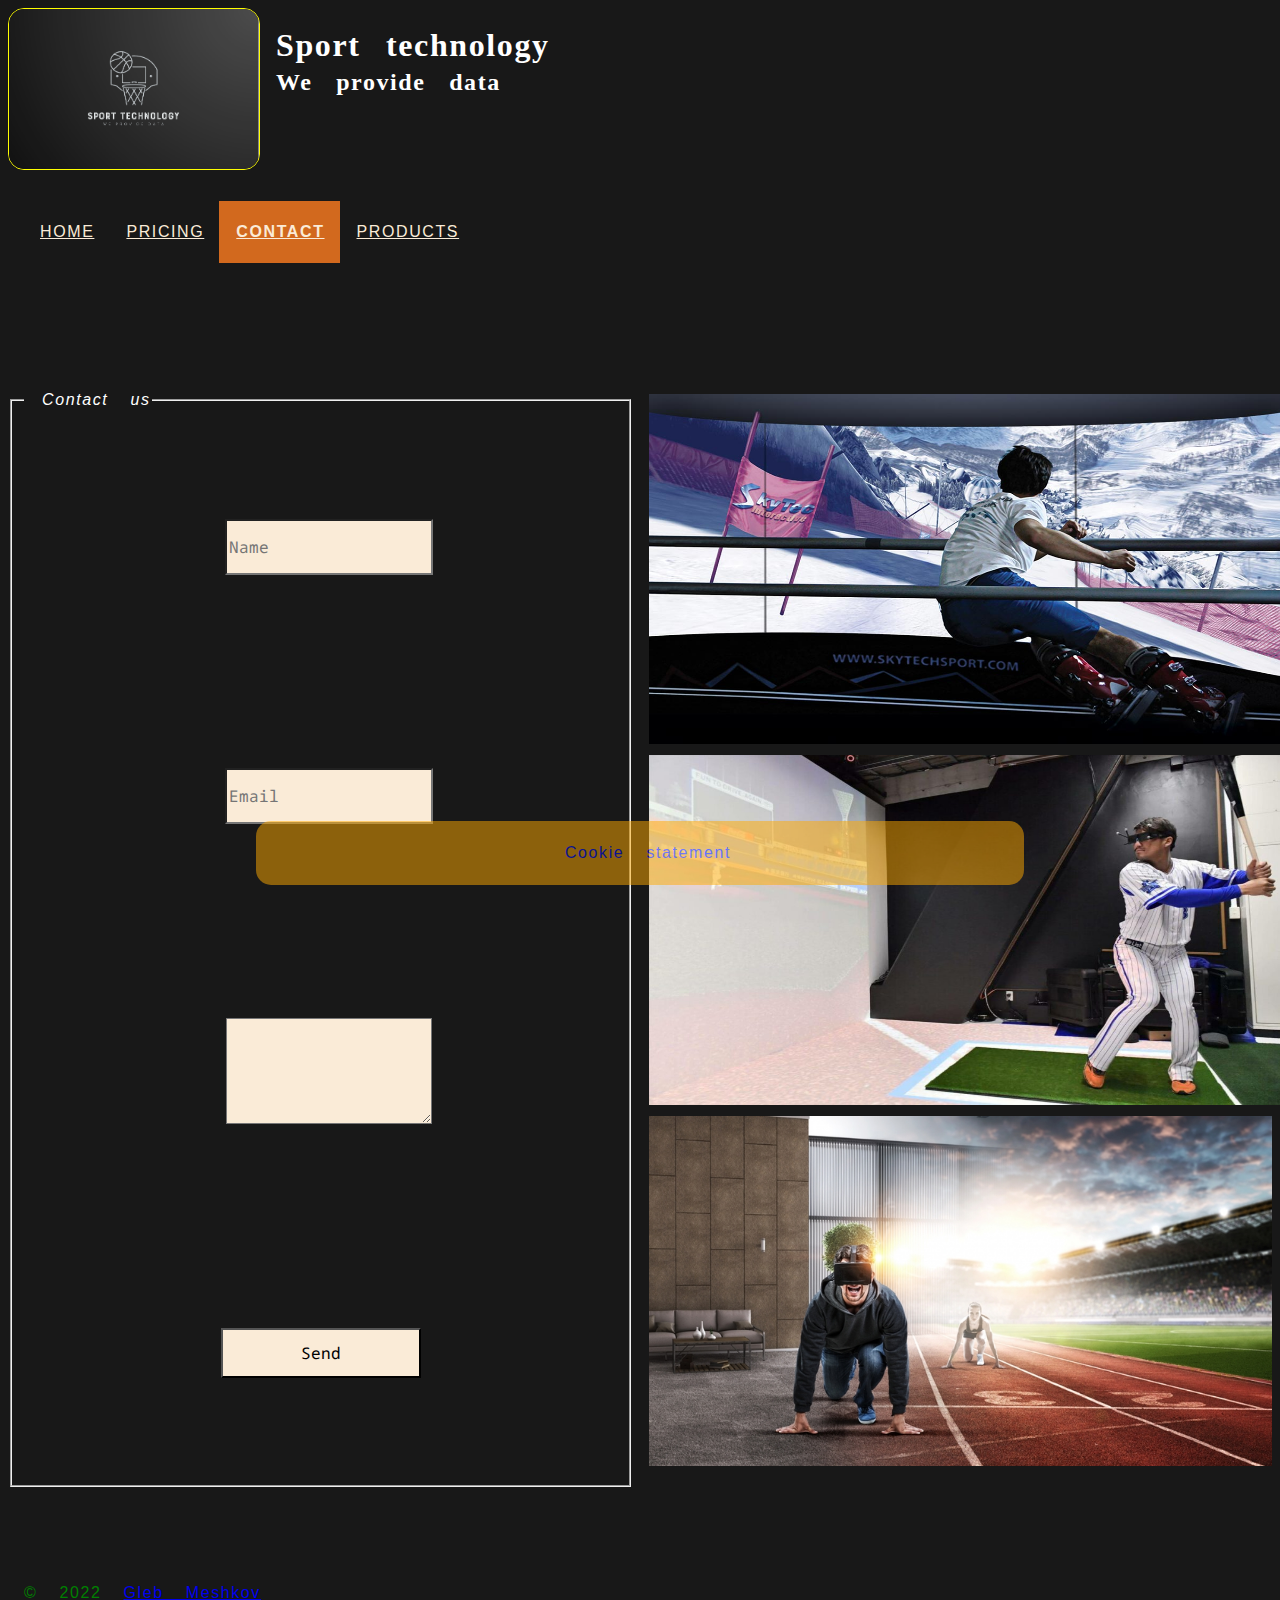
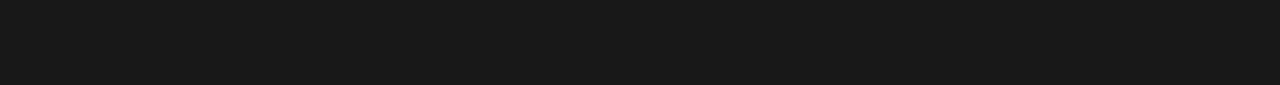
<file: contact.html>
<!DOCTYPE html>
<html lang="en">
<head>
    <meta charset="UTF-8">
    <meta name="author" content="Gleb Meshkov" />
    <meta name="description" content="This website was made as a web markup assignment for Inholland University of Applied Science.  " />
    <meta name="keywords" content="Inholland, Web Markup, Sports, Applied Sciend, AR" />
    <meta name="viewport" content="width=device-width, initial-scale=1">
    <title>Contact</title>
    <link rel="icon" type="image/x-icon" href="img/favicon.ico">
</head>
<body class="contact_body">
<link rel="preconnect" href="https://fonts.googleapis.com">
<link rel="preconnect" href="https://fonts.gstatic.com" crossorigin="">
<link href="https://fonts.googleapis.com/css2?family=Noto+Sans+Mono:wght@100;300&amp;display=swap" rel="stylesheet">
<link href="css/style.css" rel="stylesheet" type="text/css">
<header style="width: 100%" class="contact_header">
    <article id="contact_menu_pos">
        <article id="contact_contact_logoAndCompany" style="flex-direction: column; gap: 5px;">
            <img title="logo" src="img/img_4.png" id="contact_logo" alt="">
            <h1 class="contact_h1" style="margin-bottom: 5px">Sport technology</h1>
            <h2 class="contact_h2" style="margin-top: 0;">We provide data</h2>

        </article>
        <nav>
            <ul class='contact_nav-bar contact_ul'>
                <li class="contact_li" style="display: flex; justify-content: space-around">
                    <input class="contact_input" type='checkbox' id='contact_check'>
                    <span class="contact_menu">
                        <a class="contact_li contact_a" href="index.html">Home</a>
                        <a class="contact_li contact_a" href="pricing.html">Pricing</a>
                        <a class="contact_li contact_a" href="contact.html" style="background: chocolate"><strong>Contact</strong></a>
                        <a class="contact_li contact_a" href="product.html">Products</a>
                        <label for="contact_check" class="contact_open-menu">≡</label>
                    </span>
                </li>

                <li class="contact_li">
                    <label for="contact_check" class="contact_close-menu">≡</label>
                </li>
            </ul>
        </nav>
    </article>
</header>
<section class="contact_section">
    <form class="contact_form" method="post" action="contact.html">
        <fieldset id="contact_form_style">
            <legend><em>Contact us</em></legend>

            <label>
                <input  class="contact_input" type="text" name="name" placeholder="Name">
            </label>

            <label>
                <input  class="contact_input" type="email" name="email" placeholder="Email">
            </label>

            <label>
                <textarea class="contact_textarea" name="message"></textarea>
            </label>
            <input type="submit"  class="contact_input" name="send" value="Send">
        </fieldset>
    </form>
    <section id="contact_products"  class="contact_section">
        <aside id="contact_product_1">
            <article>
                <span class="contact_asides">
                    <a class="contact_a" href="https://www.inholland.nl/" style="width: 100%">
                        <img title="skier" class="contact_scaled_image" src="img/img_12.png" id="contact_img_1" alt="img_12">

                    </a>
                </span>
            </article>
        </aside>
        <aside id="contact_product_2">
            <article>
                <span class="contact_asides"><a class="contact_a" href="https://www.inholland.nl/">
                    <img title="skier" class="contact_scaled_image" src="img/img_13.png" id="contact_img_2" alt="img_12">
                </a>
                </span>
            </article>
        </aside>
        <aside id="contact_product_3">
            <article>
                <span class="contact_asides"><a class="contact_a" href="https://www.inholland.nl/"><img title="runner" class="contact_scaled_image"
                                                                              src="img/img_14.png" id="contact_img_3"
                                                                              alt="img_14"></a></span>
            </article>
        </aside>
    </section>
</section>
<footer style="height: 100px" class="contact_footer">
    <span></span>
    <p>&copy; 2022 <a class="linkedin contact_a" rel="author" href="https://www.linkedin.com/in/gleb-meshkov-baba8224a/"> Gleb Meshkov</a></p>
</footer>
<section id="contact_coockie"  class="contact_section">
    <p>Cookie statement</p>
</section>
</body>
</html>
</file>
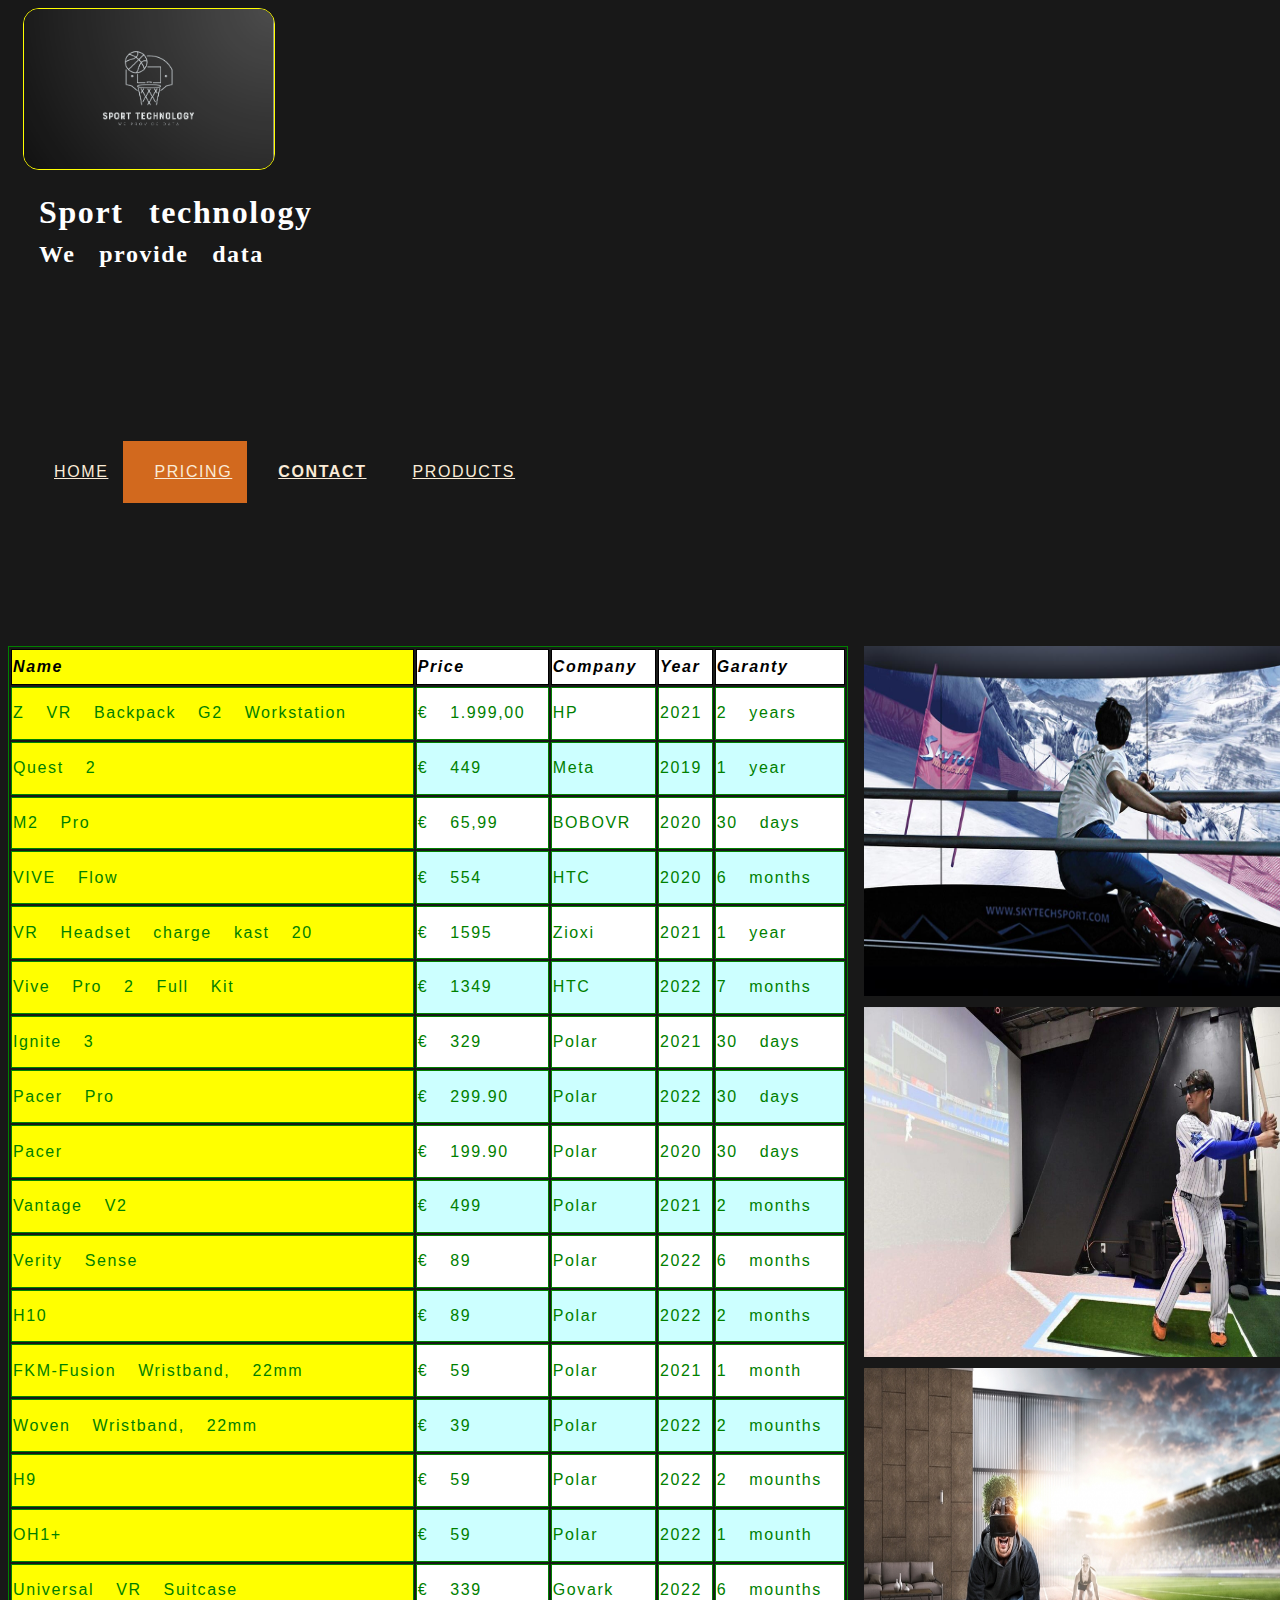
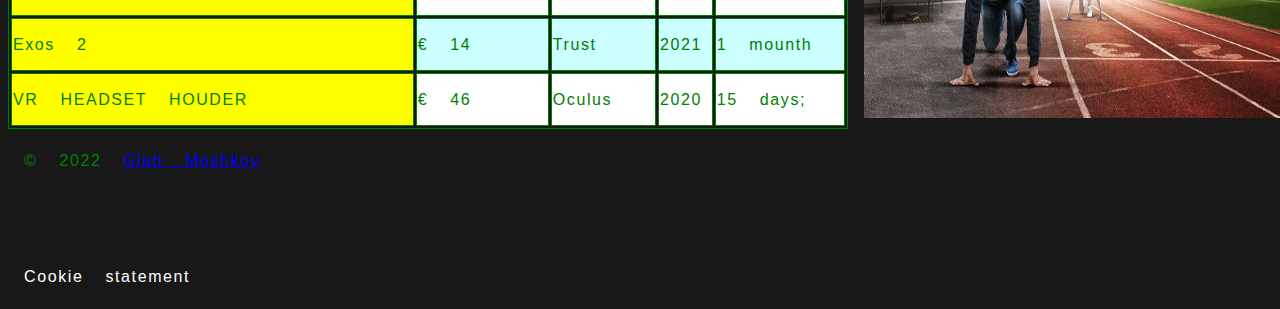
<file: pricing.html>
<!DOCTYPE html>
<html lang="en">
<head>
    <meta charset="UTF-8">
    <meta name="author" content="Gleb Meshkov" />
    <meta name="description" content="This website was made as a web markup assignment for Inholland University of Applied Science.  " />
    <meta name="keywords" content="Inholland, Web Markup, Sports, Applied Sciend, AR" />
    <meta name="viewport" content="width=device-width, initial-scale=1">
    <title>Pricing</title>
    <link rel="icon" type="image/x-icon" href="img/favicon.ico">

</head>
<body class="pricing_body">
<link rel="preconnect" href="https://fonts.googleapis.com">
<link rel="preconnect" href="https://fonts.gstatic.com" crossorigin>
<link href="https://fonts.googleapis.com/css2?family=Noto+Sans+Mono:wght@100;300&display=swap" rel="stylesheet">
<link href="css/style.css" rel="stylesheet" type="text/css">
<header style="width: 100%" class="pricing_header">
    <article id="pricing_menu_pos">
        <article id="pricing_logoAndCompany" style="flex-direction: column; gap: 5px;">
            <img title="logo" src="img/img_4.png" id="pricing_logo" alt="">
            <h1 style="margin-bottom: 5px" class="pricing_h1">Sport technology</h1>
            <h2 style="margin-top: 0;" class="pricing_h2">We provide data</h2>

        </article>
        <nav>
            <ul class='pricing_nav-bar'>
                <li class="pricing_li" style="display: flex; justify-content: space-around">
                    <input type='checkbox' id='pricing_check'>
                    <span class="pricing_menu">
                        <a class="pricing_li pricing_a" href="index.html">Home</a>
                        <a class="pricing_li pricing_a" href="pricing.html" style="background: chocolate">Pricing</a>
                        <a class="pricing_li pricing_a" href="contact.html"><strong>Contact</strong></a>
                        <a class="pricing_li pricing_a" href="product.html">Products</a>
                        <label for="pricing_check" class="pricing_open-menu">≡</label>
                    </span>
                </li>

                <li class="pricing_li">
                    <label for="pricing_check" class="pricing_close-menu">≡</label>
                </li>
            </ul>
        </nav>
    </article>
</header>

<section id="pricing_section">
    <table>
        <thead>
        <tr>
            <td><em>Name</em></td>
            <td><em>Price</em></td>
            <td><em>Company</em></td>
            <td><em>Year</em></td>
            <td><em>Garanty</em></td>
        </tr>
        </thead>
        <tr>
            <td>Z VR Backpack G2 Workstation</td>
            <td id="pricing_td1">&euro; 1.999,00</td>
            <td>HP</td>
            <td>2021</td>
            <td>2 years</td>
        </tr>
        <tr>
            <td>Quest 2</td>
            <td id="pricing_td2">&euro; 449</td>
            <td>Meta</td>
            <td>2019</td>
            <td>1 year</td>
        </tr>
        <tr>
            <td>M2 Pro</td>
            <td id="pricing_td3">&euro; 65,99</td>
            <td>BOBOVR</td>
            <td>2020</td>
            <td>30 days</td>
        </tr>
        <tr>
            <td>VIVE Flow</td>
            <td id="pricing_td4">&euro; 554</td>
            <td>HTC</td>
            <td>2020</td>
            <td>6 months</td>
        </tr>
        <tr>
            <td>VR Headset charge kast 20</td>
            <td id="pricing_td5">&euro; 1595</td>
            <td>Zioxi</td>
            <td>2021</td>
            <td>1 year</td>
        </tr>
        <tr>
            <td>Vive Pro 2 Full Kit</td>
            <td id="pricing_td6">&euro; 1349</td>
            <td>HTC</td>
            <td>2022</td>
            <td>7 months</td>
        </tr>
        <tr>
            <td>Ignite 3</td>
            <td id="pricing_td7">&euro; 329</td>
            <td>Polar</td>
            <td>2021</td>
            <td>30 days</td>
        </tr>
        <tr>
            <td>Pacer Pro</td>
            <td>&euro; 299.90</td>
            <td>Polar</td>
            <td>2022</td>
            <td>30 days</td>
        </tr>
        <tr>
            <td>Pacer</td>
            <td>&euro; 199.90</td>
            <td>Polar</td>
            <td>2020</td>
            <td>30 days</td>
        </tr>
        <tr>
            <td>Vantage V2</td>
            <td>&euro; 499</td>
            <td>Polar</td>
            <td>2021</td>
            <td>2 months</td>
        </tr>
        <tr>
            <td>Verity Sense</td>
            <td>&euro; 89</td>
            <td>Polar</td>
            <td>2022</td>
            <td>6 months</td>
        </tr>
        <tr>
            <td>H10</td>
            <td>&euro; 89</td>
            <td>Polar</td>
            <td>2022</td>
            <td>2 months</td>
        </tr>
        <tr>
            <td>FKM-Fusion Wristband, 22mm</td>
            <td>&euro; 59</td>
            <td>Polar</td>
            <td>2021</td>
            <td>1 month</td>
        </tr>
        <tr>
            <td>Woven Wristband, 22mm</td>
            <td>&euro; 39</td>
            <td>Polar</td>
            <td>2022</td>
            <td>2 mounths</td>
        </tr>
        <tr>
            <td>H9</td>
            <td>&euro; 59</td>
            <td>Polar</td>
            <td>2022</td>
            <td>2 mounths</td>
        </tr>
        <tr>
            <td>OH1+</td>
            <td>&euro; 59</td>
            <td>Polar</td>
            <td>2022</td>
            <td>1 mounth</td>
        </tr>
        <tr>
            <td>Universal VR Suitcase</td>
            <td>&euro; 339</td>
            <td>Govark</td>
            <td>2022</td>
            <td>6 mounths</td>
        </tr>
        <tr>
            <td>Exos 2</td>
            <td>&euro; 14</td>
            <td>Trust</td>
            <td>2021</td>
            <td>1 mounth</td>
        </tr>
        <tr>
            <td>VR HEADSET HOUDER</td>
            <td>&euro; 46</td>
            <td>Oculus</td>
            <td>2020</td>
            <td>15 days;</td>
        </tr>
    </table>
    <section id="pricing_asides">
        <aside id="pricing_product_1">
            <article>
                <a href="https://www.inholland.nl/">
                    <img title="skier" class="pricing_scaled_image" src="img/img_12.png" id="pricing_img_1" alt="">
                </a>
            </article>
        </aside>
        <aside id="pricing_product_2">
            <article>
                <a href="https://www.inholland.nl/">
                    <img title="baseball player" class="pricing_scaled_image" src="img/img_13.png" id="pricing_img_2" alt="">
                </a>
            </article>
        </aside>
        <aside id="pricing_product_3">
            <article>
                <a href="https://www.inholland.nl/">
                    <img title="runner" class="pricing_scaled_image" src="img/img_14.png" id="pricing_img_3" alt="">
                </a>
            </article>
        </aside>
    </section>
</section>

<footer style="height: 100px">
    <span></span>
    <p>&copy; 2022 <a class="linkedin" rel="author" href="https://www.linkedin.com/in/gleb-meshkov-baba8224a/"> Gleb Meshkov</a></p>
</footer>
<section id="coockie">
    <p>Cookie statement</p>
</section>
</body>
</html>
</file>
<file: css/style.css>
/* Contact page CSS */

#contact_logoAndCompany {
    font-family: 'Notable';
    display: flex;
    flex-direction: column;
    height: 350px;
    margin-left: 15px;
}

.contact_h2, .contact_h1 {
    font-family: 'Notable';
}

.contact_body {
    font-family: Arial, Helvetica, sans-serif;
    font-size: 1em;
    background: #181818;
    color: #FFFFFF;
    letter-spacing: 0.1em;
    text-indent: 1em;
    line-height: 2em;
    word-spacing: 1em;
 }
.contact_footer {
    margin-top: 100px;
}
#contact_img_1 {
    width: 100%;
}
#contact_img_2 {
    width: 100%;
}
#contact_contact_img_3 {
    width: 100%;
}
#contact_logo {
    float: left;
    width: 250px;
    height: 160px;
    border-radius: 16px;

    border-color: yellow;
    border-style: solid;
    border-width: 1px;
}
.contact_ul {
    list-style-type: none;
    display: flex;
    flex-grow: 1;
    flex-shrink: 1;
    gap: 25px;
    width: 800px;

}

.contact_li {
    padding: 15px;
    color: #faebd7;
}

.contact_section {
    margin-top: 100px;
    display: flex;
    flex-direction: row;
    justify-content: space-around;

}

.contact_scaled_image {
    height: 350px;
}
#contact_coockie {
    position: fixed;
    display: flex;
    align-items: center;
    background: #FA0;
    color: #000fff;
    justify-content: center;
    bottom: 15px;
    left: 20%;
    right: 20%;
    width: 60%;
    border-radius: 15px;
    padding-top: 0;
    opacity: 50%;
    z-index: 9999;
}

.contact_nav-bar {

    text-transform: uppercase;
    width: 100px;
    display: flex;
    justify-content: space-between;
    align-items: center;
    list-style: none;
    position: relative;
    background-color: #181818;
    padding-right: 0;
    padding-left: 0;

}
.contact_menu {display: flex;}
.contact_menu .contact_li {padding-left: 1px;}
.contact_menu .contact_li a {
    text-decoration: none;
    color: #FFF;
    text-align: center;
    transition: 0.15s ease-in-out;
    position: relative;
    text-transform: uppercase;

}
.contact_menu .contact_li .contact_a::after {
    content: "";
    position: absolute;
    bottom: 0;
    left: 0;
    width: 0;
    height: 1px;
    background-color: #FFF;
    transition: 0.15s ease-in-out;
}
.contact_menu .contact_li .contact_a:hover:after {width: 100%;}
.contact_open-menu , .contact_close-menu {
    position: absolute;
    color: #FFF;
    cursor: pointer;
    font-size: 1.5rem;
    display: none;
}
.contact_open-menu {
    top: 50%;
    left: 20px;
    transform: translateY(-50%);
}
.contact_close-menu {
    top: 20px;
    left: 20px;
}
#contact_check {display: block; z-index: 1000}

#contact_product_1 {
    float: right;
}

#contact_product_2 {
    float: right;
}

#contact_product_3 {
    float: right;
}

#contact_asides {
    display: flex;
    flex-direction: column;
    float: right;
    width: 100%;
}
#contact_form_style {
    display: flex;
    flex-direction: column;
    justify-content: space-around;
    align-items: center;
    width: 100%;
    height: 100%;
}
.contact_textarea {
    width: 200px;
    height: 100px;
}
.contact_input {
    width: 200px;
    height: 50px;


}

.contact_textarea, .contact_input {
    background: antiquewhite;
    font-family: 'Noto Sans Mono', monospace;
    font-size: 1em;
}
.contact_form {
    display: flex;
    align-items: center;
    justify-content: center;
    width: 100%;
}
#contact_products {
    display: flex;
    flex-direction: column;
    margin-top: 0;
}
#contact_check {display: none;}

#contact_menu_pos {
    display: flex;
    flex-direction: column;
    width: 100%;

}
#index_logoAndCompany{
    font-family: 'Notable';
    display: flex;
    flex-direction: column;
    height: 350px;

    margin-left: 15px;
}

.index_h2, .index_h1 {
    font-family: 'Notable';
}

.index_body {
    font-family: Arial, Helvetica, sans-serif;
    font-size: 1em;
    background: #181818;
    color: #FFFFFF;
    letter-spacing: 0.1em;
    text-indent: 1em;
    line-height: 2em;
    word-spacing: 1em;
}

.index_footer {
    margin-top: 100px;
}
#index_logo {
    float: left;
    width: 250px;
    height: 160px;
    border-radius: 16px;

    border-color: yellow;
    border-style: solid;
    border-width: 1px;
}
.index_ul {
    list-style-type: none;
    display: flex;
    flex-grow: 1;
    flex-shrink: 1;
    gap: 25px;
    width: 800px;

}
.index_pc_ol {
    list-style-type: none;
    padding-left: 50px;
}
.index_li {
    padding: 15px;
    font-size: 1.5em;
    color: antiquewhite;
}

.index_section {
    padding-top: 100px;
    display: flex;
    flex-direction: row;
    align-items: start;
    width: 100%;

}
.index_article {
    width: 100%;
    margin: 0;
}

.index_textAndImages {
    display: flex;
    flex-direction: column;
    gap: 20px;
    width: 100%;
    /*border: 1px solid red;*/
}
.index_im {
    width: 40%;
}
.index_scaled_image {

    width: 100%;
    height: 100%;
    background-size: cover;

}
.index_info_paragraphs {
    float: left;

    width: 50%;
}

.index_paragraph_li {
    font-size: 1em;
    padding-left: 25px;
    color: antiquewhite;
}

#index_menu_pos {
        display: flex;
        flex-direction: column;
        width: 100%;
}

#index_coockie {
    position: fixed;
    display: flex;
    align-items: center;
    background: #FA0;
    color: #000fff;
    justify-content: center;
    bottom: 15px;
    left: 20%;
    right: 20%;
    width: 60%;
    border-radius: 15px;
    padding-top: 0;
    opacity: 50%;
    z-index: 9999;
}

.index_aside_lst {
    float: right;
}
.index_par_img {
    float: right; padding-left: 5px;
}
.index_aside_lst_tablet_mobile {
    visibility: hidden;
    width: 0;
    height: 0;
}
.index_paragraph_li_mobile_lap {
    height: 0;
}
#index_video_style {
    width: 100%;
    height: 480px;
}
.index_nav-bar {
    text-transform: uppercase;
    width: 100%;
    display: flex;
    justify-content: space-between;
    align-items: center;
    list-style: none;
    position: relative;
    background-color: #181818;
    padding: 0;
}
.index_header {
    margin-left: 0;
}
#index_logoAndCompany {
    width: 70%;
}
#index_logo {
    width: 200px;
}
.index_menu {display: flex;}
.index_menu .index_li {padding-left: 1px;}
.index_menu .li .index_a {
    text-decoration: none;
    color: #FFF;
    text-align: center;
    transition: 0.15s ease-in-out;
    position: relative;
    text-transform: uppercase;
}
.index_menu .index_li .index_a::after {
    content: "";
    position: absolute;
    bottom: 0;
    left: 0;
    width: 0;
    height: 1px;

    background-color: #FFF;
    transition: 0.15s ease-in-out;
}
.index_menu li .index_a:hover:after {width: 100%;}
.index_open-menu , .index_close-menu {
    position: absolute;
    color: #FFF;
    cursor: pointer;
    font-size: 1.5rem;
    display: none;
}
.index_open-menu {
    top: 50%;
    left: 20px;
    transform: translateY(-50%);
}
.index_close-menu {
    top: 20px;
    left: 20px;
}
#index_check {display: none;}

.linkedin:hover {
    color: blue;
}
.linkedin:active {
  color: green;
}
#index_brown > p {
    color: #d6dbc1;
}
span + p {
    color: green;
}

.index_figure {
    border: solid 1px;
    background: rgb(125, 125, 125);

}
.index_figcaption {
    text-align: center;
    background: rgb(125, 125, 125);
}
/* Pricing page CSS */

#pricing_logoAndCompany {
    font-family: 'Notable';
    display: flex;
    flex-direction: column;
    height: 350px;
    margin-left: 15px;
}

.pricing_h2, .pricing_h1 {
    font-family: 'Notable';
}

.pricing_header {
    display: flex;
}

.pricing_body {
    font-family: Arial, Helvetica, sans-serif;
    font-size: 1em;
    background: #181818;
    color: #FFFFFF;
    letter-spacing: 0.1em;
    text-indent: 1em;
    line-height: 2em;
    word-spacing: 1em;
}
.pricing_footer {
    margin-top: 100px;
}

#pricing_img_1 {
    width: 100%;
}
#pricing_img_2 {
    width: 100%
}
#pricing_img_3 {
    width: 100%
}
#pricing_logo {
    float: left;
    width: 250px;
    height: 160px;
    border-radius: 16px;

    border-color: yellow;
    border-style: solid;
    border-width: 1px;
}
.pricing_ul {
    list-style-type: none;
    display: flex;
    flex-grow: 1;
    flex-shrink: 1;
    gap: 25px;
    width: 800px;

}
.pricing_pc_ol {
    list-style-type: none;
    padding-top: 45%;
    padding-left: 50px;
}
.pricing_li {
    padding: 15px;
    color: antiquewhite;
}

#pricing_section {
    margin-top: 100px;
    display: flex;
    flex-direction: row;
    justify-content: space-around;


}

.pricing_scaled_image {
    height: 350px;
}


table, th, td {
    border: 1px solid;
}
table {
    width: 100%;
}
#pricing_coockie {
    position: fixed;
    display: flex;
    align-items: center;
    background: #FA0;
    color: #000fff;
    justify-content: center;
    bottom: 15px;
    left: 20%;
    right: 20%;
    width: 60%;
    border-radius: 15px;
    padding-top: 0;
    opacity: 50%;
    z-index: 9999;

}

.pricing_nav-bar {
    text-transform: uppercase;
    width: 100%;
    display: flex;
    justify-content: space-between;
    align-items: center;
    list-style: none;
    position: relative;
    background-color: #181818;
    padding: 12px 0;
}
.pricing_menu {display: flex;}
.pricing_menu .pricing_li {margin-top: 40px}
.pricing_menu .pricing_li .pricing_a {
    text-decoration: none;
    color: #FFF;
    text-align: center;
    transition: 0.15s ease-in-out;
    position: relative;
    text-transform: uppercase;
}
.pricing_menu .pricing_li .pricing_a::after {
    content: "";
    position: absolute;
    bottom: 0;
    left: 0;
    width: 0;
    height: 1px;
    background-color: #FFF;
    transition: 0.15s ease-in-out;
}
.pricing_menu .pricing_li .pricing_a:hover:after {width: 100%;}
.pricing_open-menu , .pricing_close-menu {
    position: absolute;
    color: #FFF;
    cursor: pointer;
    font-size: 1.5rem;
    display: none;
}
.pricing_open-menu {
    top: 50%;
    left: 20px;
    transform: translateY(-50%);
}
.pricing_close-menu {
    top: 20px;
    left: 20px;
}
#pricing_check {display: block; z-index: 1000;}

#pricing_product_1 {
    float: left;
    width: 100%;
}

#pricing_product_2 {
    float: left;
    width: 100%;
}

#pricing_product_3 {
    float: left;
    width: 100%;
}

#pricing_asides {
    display: flex;
    flex-direction: column;
    float: right;
}
#pricing_check {display: none;}

.index_aside_lst > p {
    color: #964B00;
}
span + p {
    color: green;
}
thead {
    background: #FFC72B;
    color: black;
    font-weight: bold;
}

.linkedin:hover {
    color: blue;
}
.linkedin:active {
  color: green;
}
tr td:first-child {
    background-color: #FF0;
}
table {
    color: green;
}
tr {
    background: #FFF;
}
tr:nth-child(2n) {
  background-color: #CFF;
}
/* Product page CSS */

#product_logoAndCompany{
    font-family: 'Notable';
    display: flex;
    flex-direction: column;
    height: 350px;
    margin-left: 15px;
}

.product_h2, .product_h1 {
    font-family: 'Notable';
}

.product_body {
    font-family: Arial, Helvetica, sans-serif;
    font-size: 1em;
    background: #181818;
    color: #FFFFFF;
    letter-spacing: 0.1em;
    line-height: 2em;
    word-spacing: 1em;
    text-indent: 1em;
 }
.product_footer {
    margin-top: 100px;
}
#product_logo {
    float: left;
    width: 250px;
    height: 160px;
    border-radius: 16px;

    border-color: yellow;
    border-style: solid;
    border-width: 1px;
}
.product_ul {
    list-style-type: none;
    display: flex;
    gap: 25px;
    width: 800px;

}
.product_pc_ol {
    list-style-type: none;
    padding-top: 45%;
    padding-left: 50px;
}
.product_li {
    padding: 15px;
    color: antiquewhite;
}

#product_section {
    margin-top: 100px;
    width: 100%;
    display: grid;
    gap: 10px;


}

#product_first {
    grid-column: 2;
    grid-row: 4;
}
#product_second {
    grid-column: 1;
    grid-row: 1;
}
#product_fourth {
    grid-column: 3;
    grid-row: 6;
}
#product_fifth {
    grid-column: 1;
    grid-row: 5;
}
#product_third {
    grid-column: 3;
    grid-row: 3;
}
#product_sixth {
    grid-column: 2;
    grid-row: 7;
}


#product_textAndImages {
    display: flex;
    flex-direction: column;
    gap: 20px;
    /*border: 1px solid red;*/
}
.product_scaled_image {
    height: 350px;

}
.product_info_paragraphs {
    float: left;
    width: 100%;
}

.product_paragraph_li {
    font-size: 1em;
    padding-left: 25px;
}

#product_coockie {
    position: fixed;
    display: flex;
    align-items: center;
    background: #FA0;
    color: #000fff;
    justify-content: center;
    bottom: 15px;
    left: 20%;
    right: 20%;
    width: 60%;
    border-radius: 15px;
    padding-top: 0;
    opacity: 50%;
    z-index: 9999;
}

.product_nav-bar {
    text-transform: uppercase;
    width: 100%;
    display: flex;
    justify-content: space-between;
    align-items: center;
    list-style: none;
    position: relative;
    background-color: #181818;
    padding-left: 0;

}
.product_menu {display: flex;}

.product_menu .product_li .product_a {
    text-decoration: none;
    color: #FFF;
    text-align: center;
    transition: 0.15s ease-in-out;
    position: relative;
    text-transform: uppercase;
}
.product_menu .product_li .product_a::after {
    content: "";
    position: absolute;
    bottom: 0;
    left: 0;
    width: 0;
    height: 1px;
    background-color: #FFF;
    transition: 0.15s ease-in-out;
}
.product_menu .product_li .product_a:hover:after {width: 100%;}
.product_open-menu , .product_close-menu {
    position: absolute;
    color: #FFF;
    cursor: pointer;
    font-size: 1.5rem;
    display: none;
}
.product_open-menu {
    top: 50%;
    left: 20px;
    transform: translateY(-50%);
}
.product_close-menu {
    top: 20px;
    left: 20px;
}
#product_check {display: block; z-index: 1000}

#product_product_1 {
    float: right;
}

#product_product_2 {
    margin-right: auto;
    margin-left: auto;
}

#product_product_3 {
    float: left;
}


#product_check {
    display: none;
}
.linkedin:hover {
    color: blue;
}
.linkedin:active {
  color: green;
}
.product_info_paragraphs::first-letter {
    font-size: 1.5rem;
    font-weight: bold;
    color: brown;
}
#product_menu_pos {
        display: flex;
        flex-direction: column;
        width: 100%;
}
@media (max-width: 1240px) {
    .contact_section {
        margin-top: 150px
    }
    #contact_asides {
        padding-top: 5px;
        width: 100%;
    }

    #contact_product_3 {
        float: right;
        margin: 0;
    }
    #contact_product_1 {
        width: 100%;
    }
    #contact_img_3 {
        width: 100%;
        height: 55%;
    }
    #contact_product_1 {
        float: left;
        visibility: hidden;
        height: 0;
        width: 0;
    }
    #contact_coockie {
        margin-left: 0;
        margin-right: 20%;
        width: 60%;
    }
    .contact_header {
        flex-direction: column;
        gap: 15px;
    }

    .contact_nav-bar {
        justify-content: start;
    }
    #contact_check {display: none; z-index: 1000}

    .contact_table {
        margin-left: auto;
        margin-right: auto;
        width: 100%;
        margin-top: 100px;
    }
    #contact_img_1 {
        width: 0;
    }
    #contact_img_2 {
        width: 100%;
        height: 250px;
    }
    #index_technologies {
        width: 100%;
    }
    .index_section {
        padding-top: 300px;
        display: flex;
        flex-direction: column;
        align-items: start;
    }
    .index_aside_lst {
        top: 0;
        visibility: hidden;
        width: 0;
        height: 0;
    }
    .index_aside_lst_tablet_mobile {
        visibility: visible;
        width: 100%;
        height: 300px;
        margin-top: 100px;
    }
    .index_info_paragraphs {
        padding-left: 15px;
    }
    .index_article {
        width: 100%;
    }

    .index_info_paragraphs {
        float: right;
        width: 50%;
        padding: 0;
    }
    .index_scaled_image {
        width: 100%;
    }

    .index_par_img {
        float: left;
    }
    .index_header {
        gap: 5px;
    }
    .index_li {
        padding: 15px;
        font-size: 1em;
        color: antiquewhite;
    }

    .index_pc_ol {
        width: 0;
        height: 0;
        padding: 0;
    }
    .index_paragraph_li_pc {
        height: 0;
    }
    .index_paragraph_li_mobile_lap {
        padding-top: 35px;
        padding-left: 0;
        padding-right: 0;
    }
    #index_technologies {
        float: none;
        margin-left: 0;
        margin-right: 0;
        list-style-type: none;
    }
    #index_video_style {
        padding-top: 300px;
    }
    #pricing_product_3 {
        float: right;
        margin: 0;
        width: 50%;
    }
    #pricing_product_2 {
        width: 50%;
    }
    #pricing_product_1 {
        float: left;
        visibility: hidden;
        height: 0;
        width: 0;
    }
    .pricing_header {
        flex-direction: column;
        gap: 15px;
    }
    #pricing_section {
        flex-direction: column;
        width: 100%;
    }
    .pricing_nav-bar {
        justify-content: start;
    }
    #pricing_check {display: none; z-index: 1000}

    #pricing_img_1 {
        width: 0;
        height: 0;
    }

    #pricing_img_2 {
        width: 100%;
    }
    #pricing_img_3{
        width: 100%;
    }
    #pricing_product_aside {
        display: flex;
        align-items: center;
        justify-content: center;
    }
    #pricing_asides {
        flex-direction: row;
        align-items: center;
        justify-items: center;
        width: 100%;

    }
    table {
        margin-left: auto;
        margin-right: auto;
        margin-top: 100px;
    }
    #pricing_coockie {
        left: 5%;
        right: 5%;
        width: 90%;
    }
    thead {
        background: #FFC72B;
        color: black;
        font-weight: bold;
    }



    .linkedin:hover {
        color: blue;
    }
    .linkedin:active {
      color: green;
    }
    tr td:first-child {
        background-color: #FF0;
    }
    table {
        color: green;
    }
    tr {
        background: #FFF;
    }
    tr:nth-child(2n) {
      background-color: #CFF;
      }

     #product_section {
        grid-template-columns: 49% 49%;
    }

    #product_img_p_5 {
        width: 100%;
    }
    #product_first {
        grid-row: 1;
        grid-column: 1;
    }
    #product_second {
        grid-row: 3;
        grid-column: 2;
    }
    #product_third {
        grid-row: 4;
        grid-column: 1;
    }
    #product_fifth {
        grid-row: 5;
        grid-column: 2;
    }
    #product_sixth {
        grid-row: 6;
        grid-column: 1;
    }
    #product_fourth {
        grid-row: 1;
        grid-column: 1;
        visibility: hidden;
    }

    #product_product_2 {
        float: right;
        margin: 0;
        width: 49%;
    }
    #product_product_1 {
        width: 49%;
    }
    #product_img_1 {
        width: 100%;
    }
    #product_img_2 {
        width: 100%;
    }
    #product_product_3 {
        float: left;
        visibility: hidden;
        height: 0;
        width: 0;
    }
    header {
        flex-direction: column;
        gap: 15px;
    }
    #product_section {
        margin-top: 50px;
    }

    #product_check {display: none; z-index: 1000}

    #product_img_3 {
        width: 0;
        height: 0;
    }
    #product_product_aside {
        display: flex;
        align-items: center;
        justify-content: center;
    }
    #product_coockie {
        left:5%;
        right: 5%;
        width: 80%;
    }
}
@media (max-width: 480px) {

    .contact_section {
        margin-left: 0;
        margin-top: 0;
    }
    .contact_header {
        gap: 5px;
        width: 250px;
    }

    .contact_scaled_image {
        width: 100%;

    }
    .contact_li {
        color: #faeba6;
        font-size: 1em;
        padding: 0 0;

    }
    .contact_menu {
        flex-direction: column;
        align-items: center;
        justify-content: center;
        width: 80%;
        height: 100vh;
        position: fixed;
        top: 0;
        left: -100%;
        z-index: 100;
        background-color: #181818;
        transition: all 0.2s ease-in-out;
    }
    #contact_asides {
        padding-left: 0;
        flex-direction: column;
        margin-left: auto;
        margin-right: auto;
        width: 100%;
    }
    #contact_product_1 {
        visibility: visible;
        width: 100%;
        height: auto;
    }
    #contact_product_2 {
        width: 100%;
    }
    #contact_product_1 {
        width: 100%;
    }
    #contact_img_3 {
        visibility: visible;
        width: 100%;
        height: 250px;
    }
    #contact_img_2 {
        width: 100%;
        height: 250px;
    }
    #contact_product_1 {
        width: 100%;
    }
    #contact_img_1 {
        width: 100%;
        height: 250px;
    }
    .contact_scaled_image {
        width: 250px;
        height: 150px;
    }

    .contact_info_paragraphs {
        width: 250px;
    }
    .contact_section {
        flex-direction: column;
    }
    #contact_logo {
        width: 150px;
        height: 100px;
    }
    .contact_header {
        flex-direction: row;
    }
    .pricing_header {
        flex-direction: row;
    }
    #contact_check {display: none}
    .contact_menu .contact_li {margin-top: 40px;}
    .contact_menu .contact_li .contact_a {padding: 10px;}
    .contact_open-menu , .contact_close-menu {display: block;}
    #contact_check:checked ~ .contact_menu {left: 0;}
    h2 h1 {
        font-size: 0.5em;
    }
    #contact_menu_pos {
    display: flex;
    flex-direction: row;
    width: 100%;

    }
    #index_logo {
        width: 150px;
        height: 100px;
    }

    #index_menu_pos {
        display: flex;
        flex-direction: row;
        width: 100%;

    }
    .index_section {
        padding-top: 250px;
        display: flex;
        flex-direction: column;
        align-items: start;
    }
    .index_aside_lst {
        top: 0;
        visibility: hidden;
        width: 0;
        height: 0;
    }
    .index_aside_lst_tablet_mobile {
        visibility: visible;
        width: 100%;
        height: 400px;
        padding-left: 0;
        list-style-type: none;
    }
    .index_info_paragraphs {
        margin-left: 0;
        padding: 0;
        width: 100%;
        float: left;
    }
    .index_article {
        width: 100%;
        display: block;
    }
    .index_par_img {
        float: left;
    }
    .index_header {
        gap: 5px;
        flex-direction: row;
    }
    .index_paragraph_li_mobile_lap {
        padding-top: 95px;
    }
    .index_li {
        color: antiquewhite;
        font-size: 1em;
    }
    .index_im {
        width: 100%;
    }

    .index_pc_ol {

        width: 0;
        height: 0;
        padding: 0;
    }
    .index_paragraph_li_pc {
        height: 0;
    }
    .index_scaled_image {
        width: 100%;

    }

    #index_video_style {
        visibility: hidden;
        width: 0;
        height: 0;
    }

    .index_menu {
        flex-direction: column;
        align-items: center;
        justify-content: center;
        width: 80%;
        height: 100vh;
        position: fixed;
        top: 0;
        left: -100%;
        z-index: 100;
        background-color: #181818;
        transition: all 0.2s ease-in-out;
    }
    #index_logoAndCompany {
        width: 60%;
    }
    .index_menu .index_li {margin-top: 40px;}
    .index_menu .index_li a {padding: 10px;}
    #index_check {display: none}
    .index_open-menu , .index_close-menu {display: block;}
    #index_check:checked ~ .index_menu {left: 0;}
    figure {margin: 0;}
    #pricing_menu_pos {
        display: flex;
        flex-direction: row;
        width: 100%;
    }
    .pricing_header {
        gap: 5px;
        width: 250px;
        flex-direction: row;
    }
    .pricing_li {
        padding: 15px;
        font-size: 1em;
        color: antiquewhite;
    }

    .pricing_scaled_image {
        width: 450px;

    }
    #pricing_coockie {
        left: 5%;
        width: 90%;
        right: 5%;

    }
    .pricing_menu {
        flex-direction: column;
        align-items: center;
        justify-content: center;
        width: 80%;
        height: 100vh;
        position: fixed;
        top: 0;
        left: -100%;
        z-index: 100;
        background-color: #181818;
        transition: all 0.2s ease-in-out;
    }
    #pricing_asides {
        padding-left: 0;
        flex-direction: column;
    }
    #pricing_product_1 {
        visibility: visible;
        width: 100%;
        height: auto;
    }
    #pricing_product_2 {
        width: 100%;
    }
    #pricing_product_3 {
        width: 100%;
    }
    #pricing_img_3 {
        visibility: visible;
        width: 100%;
        height: 150px;
    }
    #pricing_img_2 {
        width: 100%;
        height: 150px;
    }
    #pricing_img_1 {
        width: 100%;
        height: 150px;
    }
    .pricing_scaled_image {
        width: 100%;
        height: 150px;
    }

    .pricing_info_paragraphs {
        width: 250px;
    }
    #pricing_section {
        width: 100%;
    }
    #pricing_logo {
        width: 150px;
        height: 100px;
    }

    table {
        margin-top: 0;
    }
    #pricing_check {display: none}
    .pricing_menu .pricing_li {margin-top: 40px;}
    .pricing_pricing_menu .pricing_li .pricing_a {padding: 10px;}
    .pricing_open-menu , .pricing_close-menu {display: block;}
    #pricing_check:checked ~ .pricing_menu {left: 0;}
    thead {
        background: #FFC72B;
        color: black;
        font-weight: bold;
    }



    .pricing_linkedin:hover {
        color: blue;
    }
    .pricing_linkedin:active {
      color: green;
    }
    tr td:first-child {
        background-color: #FF0;
    }
    table {
        color: green;
    }
    tr {
        background: #FFF;
    }
    tr:nth-child(2n) {
      background-color: #CFF;
    }
    #product_menu_pos {
        display: flex;
        flex-direction: row;
        width: 100%;
    }
    #product_fifth {
        grid-row: 1;
        grid-column: 1;
    }
    #product_third {
        grid-column: 1;
        grid-row: 3;
    }
    #product_second {
        grid-column: 1;
        grid-row: 5;
    }
    #product_first {
        grid-column: 1;
        grid-row: 7;
    }
    #product_fourth {
        grid-row: 1;
        grid-column: 1;
        visibility: hidden;
        width: 0;
        height: 0;
    }
    #product_sixth {
        grid-row: 1;
        grid-column: 1;
        visibility: hidden;
        width: 0;
        height: 0;
    }
    header {
        gap: 5px;
        width: 250px;
    }
    .product_li {
        padding: 15px;
        font-size: 1.5em;
        color: antiquewhite;

    }

    .product_scaled_image {
        width: 100%;

    }
    #product_coockie {
        left: 5%;
        width: 90%;
        right: 5%;

    }
    .product_menu {
        flex-direction: column;
        align-items: center;
        justify-content: center;
        width: 80%;
        height: 100vh;
        position: fixed;
        top: 0;
        left: -100%;
        z-index: 100;
        background-color: #181818;
        transition: all 0.2s ease-in-out;
    }
    #product_asides {

        padding-left: 0;
        flex-direction: column;
    }
    #product_product_3 {
        visibility: visible;
        width: 100%;
        height: auto;
    }
    #product_product_2 {
        width: 100%;
    }
    #product_product_1 {
        width: 100%;
    }
    #product_img_3 {
        visibility: visible;
        width: 100%;
        height: 250px;
    }
    #product_img_2 {
        width: 100%;
        height: 250px;
    }
    #product_img_1 {
        width: 100%;
        height: 250px;
    }
    .product_scaled_image {
        width: 100%;
        height: 250px;
    }
    .product_body {
        font-size: 0.5em;
    }
    .product_info_paragraphs {
        width: 100%;
        text-align: center;
    }
    #product_section {
        width: 100%;
    }
    #product_logo {
        width: 150px;
        height: 100px;
    }
    .product_header {
        flex-direction: row;
    }
    #product_check {display: none}
    .menu .li {margin-top: 40px;}
    .menu .li .product_a {padding: 10px;}
    .product_open-menu , .product_close-menu {display: block;}
    #product_check:checked ~ .product_menu {left: 0;}
    #product_img_p_4 {
        width: 0;
        height: 0;
    }
    #product_img_p_6 {
        width: 0;
        height: 0;
    }
    #product_section {
        grid-template-columns: 99% 0;
        margin-top: 0;
    }
    #product_down_images {
    flex-direction: column;
        margin-top: 50px;
    }

}

.linkedin:hover {
    color: blue;
}
.linkedin:active {
  color: green;
}

span + p {
    color: green;
}
thead {
    background: #FFC72B;
    color: black;
    font-weight: bold;
}
tr td:first-child {
    background-color: #FF0;
}
table {
    color: green;
}
tr {
    background: #FFF;
}
tr:nth-child(2n) {
  background-color: #CFF;
}
</file>
